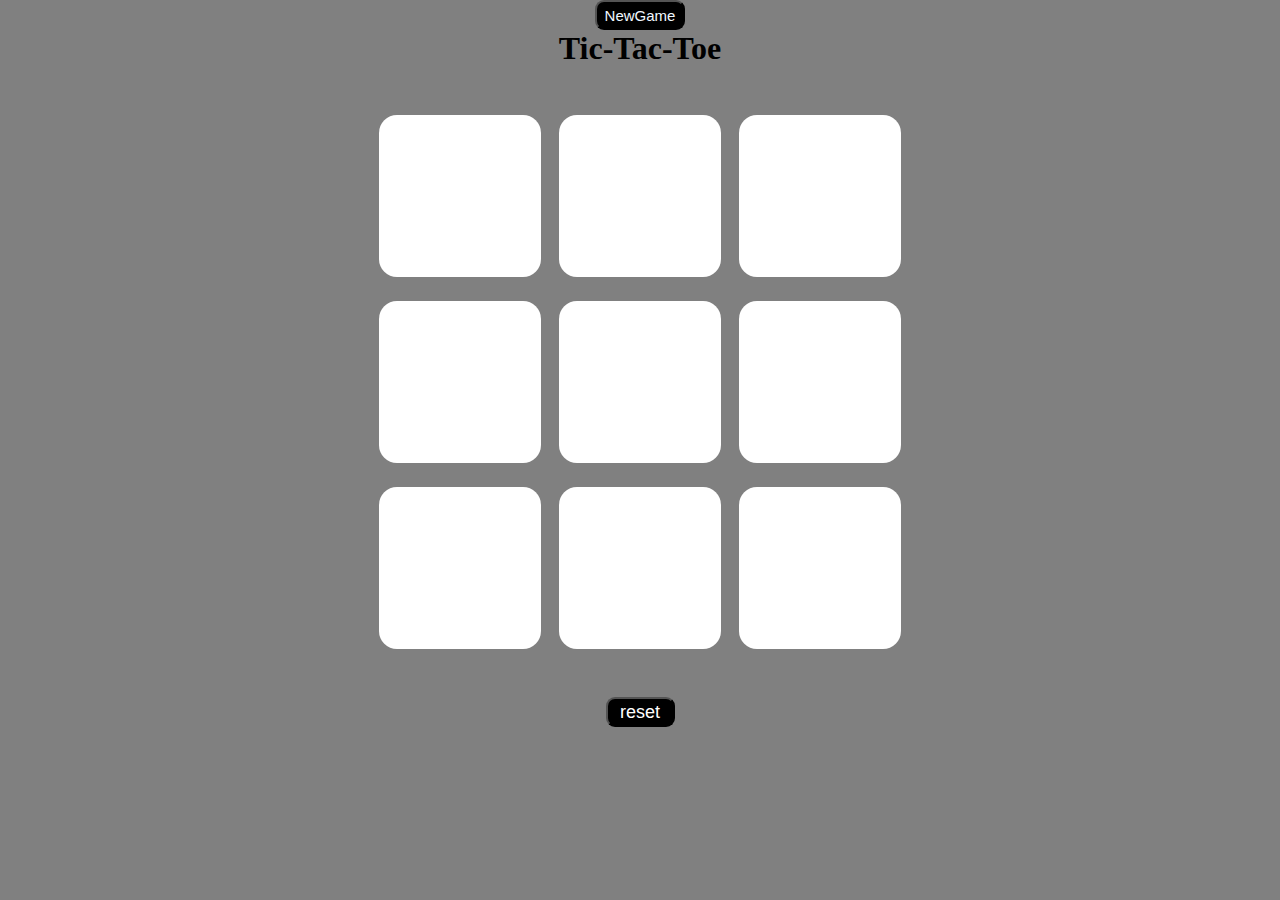
<file: Index.html>
<!DOCTYPE html>
<html lang="en">
<head>
    <title>Tic-Tac-Toe</title>
    <link rel="stylesheet" href="tac.css">
</head>
<body>
    <div class="win hide">
    <p id="msg">winner</p>
    </div>
    <button id="new">NewGame</button>
    <h1>Tic-Tac-Toe</h1>
    <div class="container">
        <div class="game">
            <button class="button"></button>
            <button class="button"></button>
            <button class="button"></button>
            <button class="button"></button>
            <button class="button"></button>
            <button class="button"></button>
            <button class="button"></button>
            <button class="button"></button>
            <button class="button"></button>
        </div>
    </div>
    <button id="reset">reset</button>
    <script src="toe.js"></script>
</body>
</html>
</file>
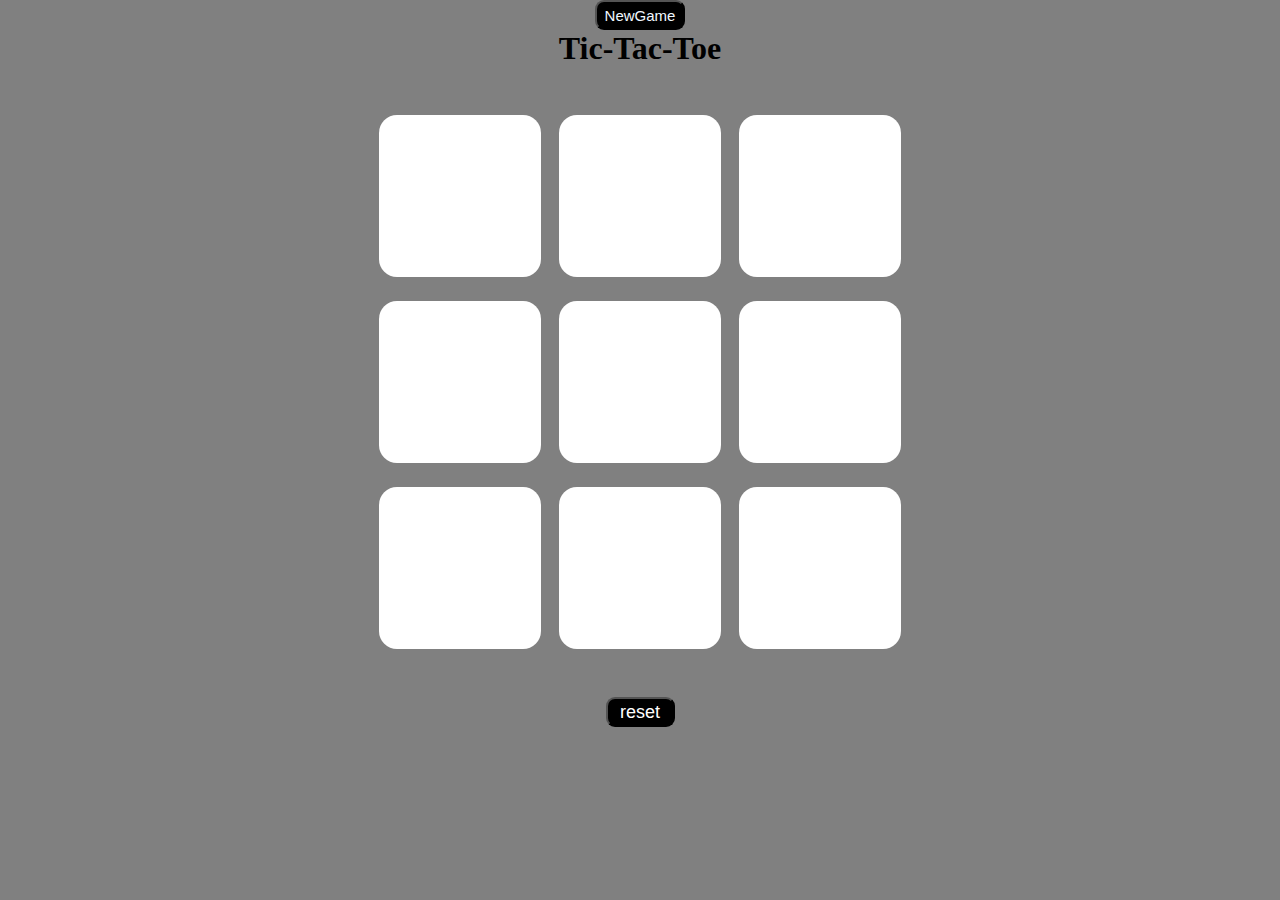
<file: tic.html>
<!DOCTYPE html>
<html lang="en">
<head>
    <title>Tic-Tac-Toe</title>
    <link rel="stylesheet" href="tac.css">
</head>
<body>
    <div class="win hide">
    <p id="msg">winner</p>
    </div>
    <button id="new">NewGame</button>
    <h1>Tic-Tac-Toe</h1>
    <div class="container">
        <div class="game">
            <button class="button"></button>
            <button class="button"></button>
            <button class="button"></button>
            <button class="button"></button>
            <button class="button"></button>
            <button class="button"></button>
            <button class="button"></button>
            <button class="button"></button>
            <button class="button"></button>
        </div>
    </div>
    <button id="reset">reset</button>
    <script src="toe.js"></script>
</body>
</html>
</file>
<file: tac.css>
*{
    margin:0px;
    padding:0%;
}

body {
    background-color: grey;
    text-align: center;
}

.container{
    height: 70vh;
     display: flex;
    flex-wrap: wrap;
    align-items: center;
    justify-content: center;
}

.game{
    height: 60vmin;
    width: 60vmin;
    display: flex;
    flex-wrap: wrap;
    align-items: center;
    justify-content: center;
    gap: 2vmin;
}

.button{
    height:18vmin;
    width: 18vmin;
    border-radius: 2vmin;
    border: none;
    font-size: 8vmin;
    background-color: white;
    color: black;
}

#reset{
    height: 30px;
    width: 69px;
    border-radius: 1vmin;
    background-color: black;
    font-size: 18px;
    color: white;
}

#new{
    height: 30px;
    width: 90px;
    border-radius: 1vmin;
    background-color: black;
    font-size: 15px;
    color: aliceblue;
}

.win{
    color: black;
    font-size: 40px;
}


.hide{
    display: none;
}
</file>
